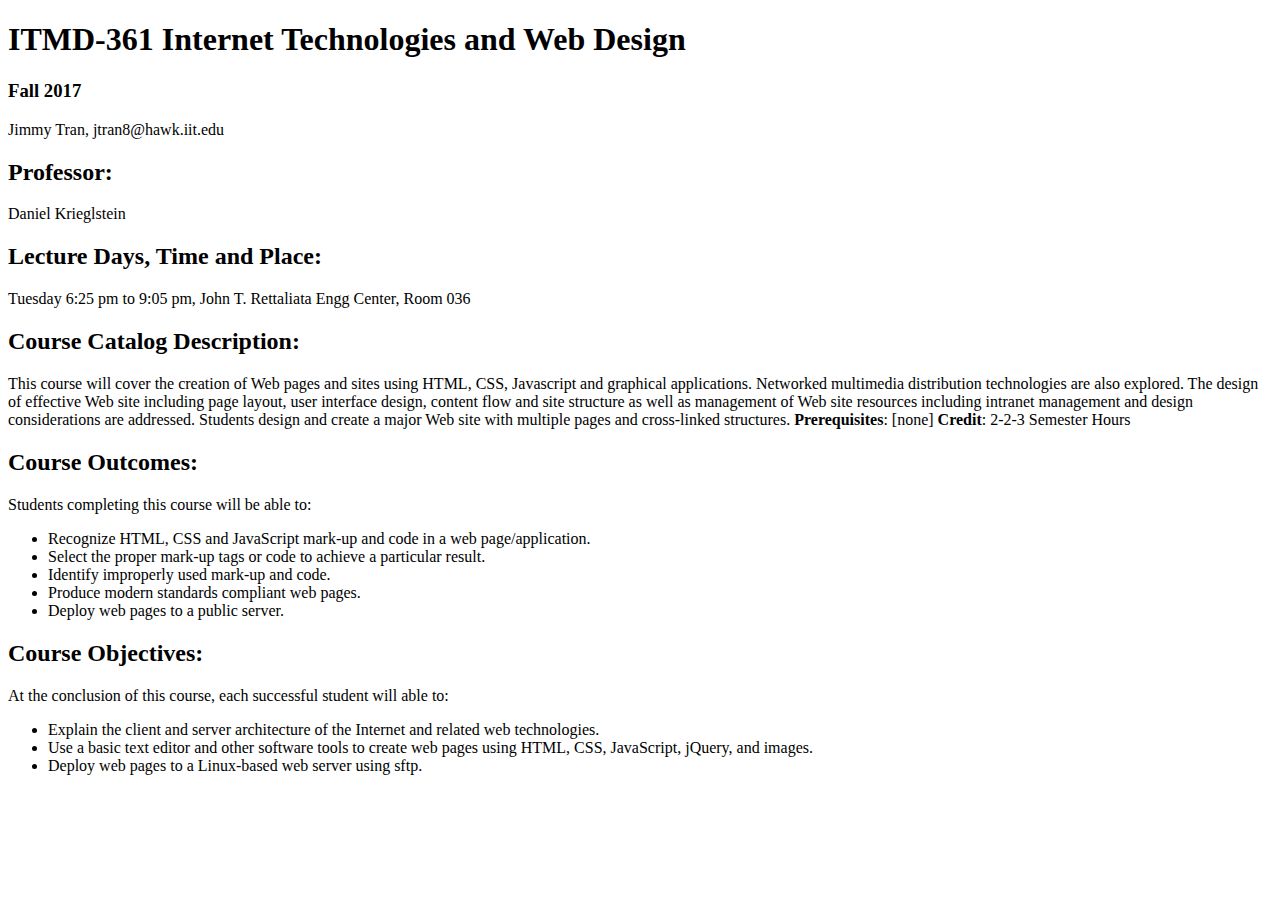
<file: index.html>
<!DOCTYPE html>
<html lang="en">

  <head>
    <meta charset="utf-8">
    <title>ITMD-361 Internet Technologies and Web Design</title>
  </head>
  
  <body>
    <h1>ITMD-361 Internet Technologies and Web Design</h1>
    <h3>Fall 2017</h3>
    <p>Jimmy Tran, jtran8@hawk.iit.edu</p>
    <h2>Professor:</h2>
    <p>Daniel Krieglstein</p>
    <h2>Lecture Days, Time and Place:</h2>
    <p>Tuesday 6:25 pm to 9:05 pm, John T. Rettaliata Engg Center, Room 036</p>
    <h2>Course Catalog Description:</h2>
    <p>This course will cover the creation of Web pages and sites using HTML, CSS, 
    Javascript and graphical applications. Networked multimedia distribution technologies 
    are also explored. The design of effective Web site including page layout, user 
    interface design, content flow and site structure as well as management of Web site 
    resources including intranet management and design considerations are addressed. 
    Students design and create a major Web site with multiple pages and cross-linked
    structures. <strong>Prerequisites</strong>: [none] <strong>Credit</strong>: 2-2-3 
    Semester Hours</p>
    <h2>Course Outcomes:</h2>
    <p>Students completing this course will be able to:</p>
    <ul><li>Recognize HTML, CSS and JavaScript mark-up and code in a web page/application.</li>
    <li>Select the proper mark-up tags or code to achieve a particular result.</li>
    <li>Identify improperly used mark-up and code.</li>
    <li>Produce modern standards compliant web pages.</li>
    <li>Deploy web pages to a public server.</li></ul>
    <h2>Course Objectives:</h2>
    <p>At the conclusion of this course, each successful student will able to:</p>
    <ul><li>Explain the client and server architecture of the Internet and related web technologies.</li>
    <li>Use a basic text editor and other software tools to create web pages using HTML, CSS, JavaScript, jQuery, and images.</li>
    <li>Deploy web pages to a Linux-based web server using sftp.</li></ul>
  </body>
  
</html>
</file>
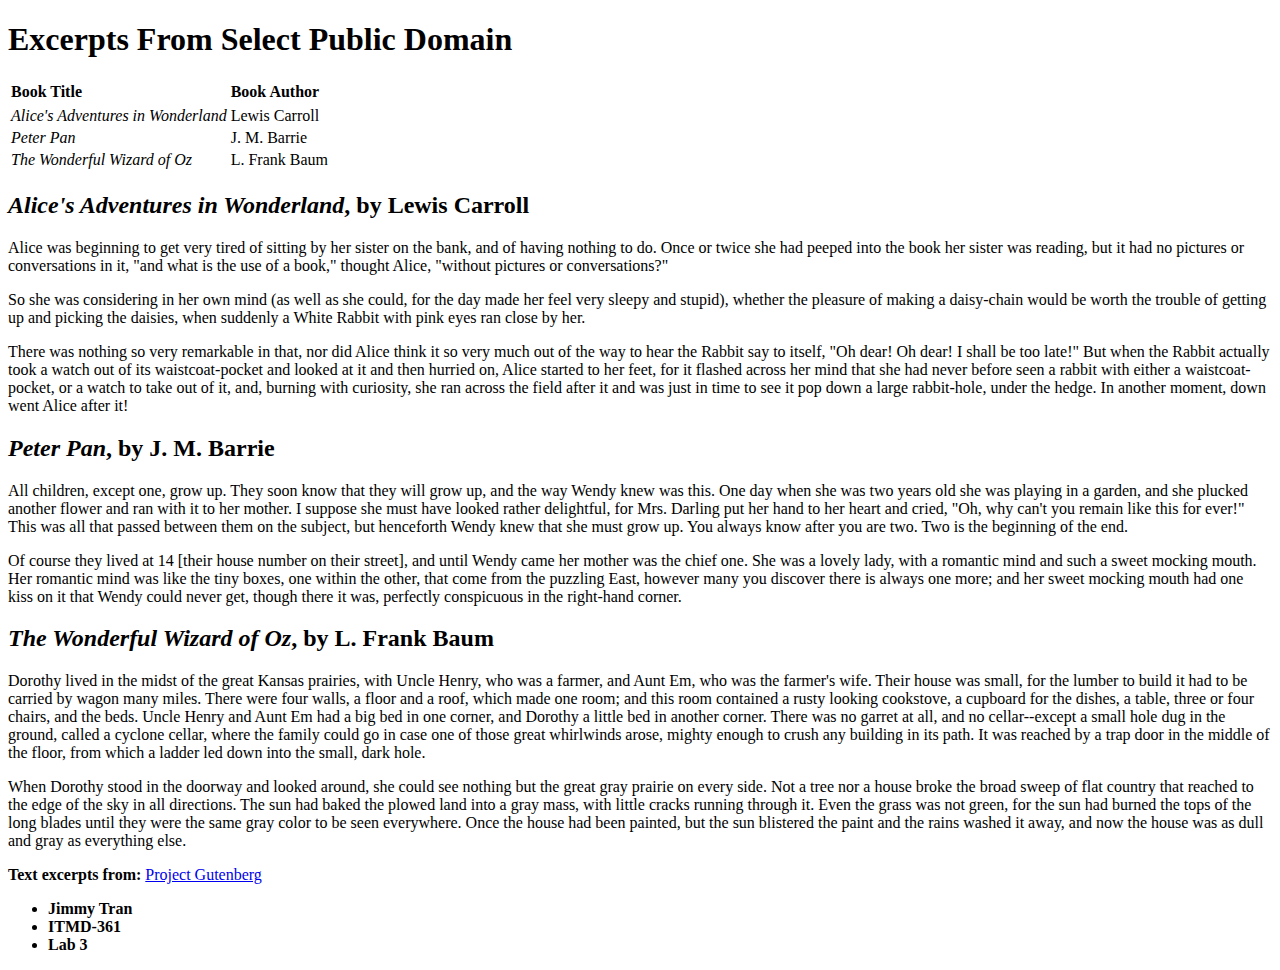
<file: itmd361_lab3/index.html>
<!DOCTYPE html>
<html lang="en">

  <head>
    <meta charset="utf-8">
    <title>ITMD-361 Internet Technologies and Web Design</title>
  </head>
  
  <body>
    <h1>Excerpts From Select Public Domain</h1>
    <table>
    <tr><td><b>Book Title</b></td> 
    <td><b>Book Author</b></td><tr>
    <tr><td><i>Alice's Adventures in Wonderland</i></td>
    <td>Lewis Carroll</td></tr>
    <tr><td><i>Peter Pan</i></td>
    <td>J. M. Barrie</td></tr>
    <tr><td><i>The Wonderful Wizard of Oz</i></td>
    <td>L. Frank Baum</td></tr>
    </table>
    <h2><i>Alice's Adventures in Wonderland</i>, by Lewis Carroll</h2>
    <p>Alice was beginning to get very tired of sitting by her sister on the bank, and of 
    having nothing to do. Once or twice she had peeped into the book her sister was reading, 
    but it had no pictures or conversations in it, "and what is the use of a book," 
    thought Alice, "without pictures or conversations?"</p>
    <p>So she was considering in her own mind (as well as she could, for the day made her 
    feel very sleepy and stupid), whether the pleasure of making a daisy-chain would be worth 
    the trouble of getting up and picking the daisies, when suddenly a White Rabbit with pink 
    eyes ran close by her.</p>
    <p>There was nothing so very remarkable in that, nor did Alice think it so very much out 
    of the way to hear the Rabbit say to itself, "Oh dear! Oh dear! I shall be too late!" But 
    when the Rabbit actually took a watch out of its waistcoat-pocket and looked at it and then 
    hurried on, Alice started to her feet, for it flashed across her mind that she had never 
    before seen a rabbit with either a waistcoat-pocket, or a watch to take out of it, and, 
    burning with curiosity, she ran across the field after it and was just in time to see it 
    pop down a large rabbit-hole, under the hedge. In another moment, down went Alice after it!</p>
    <h2><i>Peter Pan</i>, by J. M. Barrie</h2>
    <p>All children, except one, grow up. They soon know that they will grow up, and the way 
    Wendy knew was this. One day when she was two years old she was playing in a garden, and she 
    plucked another flower and ran with it to her mother. I suppose she must have looked rather 
    delightful, for Mrs. Darling put her hand to her heart and cried, "Oh, why can't you remain 
    like this for ever!" This was all that passed between them on the subject, but henceforth 
    Wendy knew that she must grow up. You always know after you are two. Two is the beginning of 
    the end.</p>
    <p>Of course they lived at 14 [their house number on their street], and until Wendy came her 
    mother was the chief one. She was a lovely lady, with a romantic mind and such a sweet mocking 
    mouth. Her romantic mind was like the tiny boxes, one within the other, that come from the 
    puzzling East, however many you discover there is always one more; and her sweet mocking mouth 
    had one kiss on it that Wendy could never get, though there it was, perfectly conspicuous in 
    the right-hand corner.</p>
    <h2><i>The Wonderful Wizard of Oz</i>, by L. Frank Baum</h2>
    <p>Dorothy lived in the midst of the great Kansas prairies, with Uncle Henry, who was a farmer, 
    and Aunt Em, who was the farmer's wife. Their house was small, for the lumber to build it had 
    to be carried by wagon many miles. There were four walls, a floor and a roof, which made one 
    room; and this room contained a rusty looking cookstove, a cupboard for the dishes, a table, 
    three or four chairs, and the beds. Uncle Henry and Aunt Em had a big bed in one corner, and 
    Dorothy a little bed in another corner. There was no garret at all, and no cellar--except a 
    small hole dug in the ground, called a cyclone cellar, where the family could go in case one of 
    those great whirlwinds arose, mighty enough to crush any building in its path. It was reached by 
    a trap door in the middle of the floor, from which a ladder led down into the small, dark hole.</p>
    <p>When Dorothy stood in the doorway and looked around, she could see nothing but the great gray 
    prairie on every side. Not a tree nor a house broke the broad sweep of flat country that reached 
    to the edge of the sky in all directions. The sun had baked the plowed land into a gray mass, 
    with little cracks running through it. Even the grass was not green, for the sun had burned the 
    tops of the long blades until they were the same gray color to be seen everywhere. Once the house 
    had been painted, but the sun blistered the paint and the rains washed it away, and now the house 
    was as dull and gray as everything else.</p>
    <p><b>Text excerpts from: </b><a href="http://www.gutenberg.org">Project Gutenberg</a></p>
    <ul>
    <li><b>Jimmy Tran</b></li>
    <li><b>ITMD-361</b></li>
    <li><b>Lab 3</b></li>
    </ul>
  </body>
  
</html>
</file>
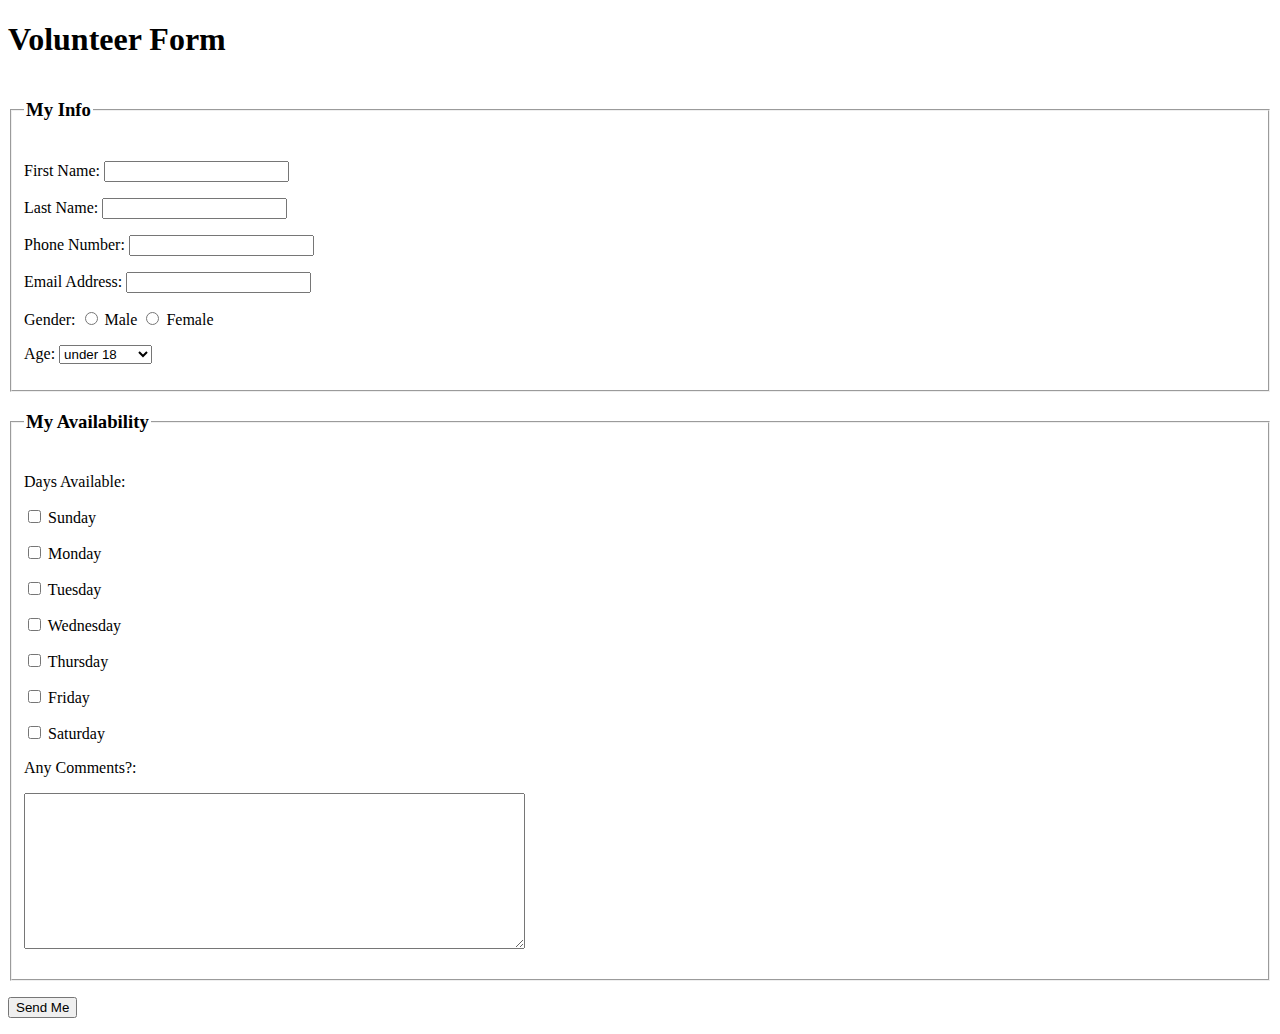
<file: itmd361_lab4/index.html>
<!DOCTYPE html>
<html lang="en">

  <head>
    <meta charset="UTF-8">
    <title>
      ITMD-361 Lab 4 Volunteer Form
    </title>
  </head>
  
  <body>
    <h1>
      Volunteer Form
    </h1>
    <form action="http://bloomingdale.sat.iit.edu/kriedan/lab3formscript.php" method="post"></form>
    <fieldset>
      <legend><h3>My Info</h3></legend>
      <p>
        First Name: <input type="text" name="first_name_field">
      </p>
      <p>
        Last Name: <input type="text" name="last_name_field">
      </p>
      <p>
        Phone Number: <input type="text" name="phone_field">
      </p>
      <p>
        Email Address: <input type="text" name="email_field">
      </p>
      <p>
        Gender: 
        <input type="radio" name="gender_field" value="Male"> Male
        <input type="radio" name="gender_field" value="Female"> Female
      </p>
      <p>
        Age: 
        <select name="age_field">
          <option value="under 18">under 18</option>
          <option value="18 - 24">18 - 24</option>
          <option value="25 - 34">25 - 34</option>
          <option value="35 - 44">35 - 44</option>
          <option value="45 - 54">45 - 54</option>
          <option value="55 - 64">55 - 64</option>
          <option value="65 and over">65 and over</option>
        </select>
      </p>
    </fieldset>
    <fieldset>
      <legend><h3>My Availability</h3></legend>
      <p>
        Days Available:
      </p>
      <p>
        <input type="checkbox" name="available_field[]" value="Sunday"> Sunday
      </p>
      <p>
        <input type="checkbox" name="available_field[]" value="Monday"> Monday
      </p>
      <p>
        <input type="checkbox" name="available_field[]" value="Tuesday"> Tuesday
      </p>
      <p>
        <input type="checkbox" name="available_field[]" value="Wednesday"> Wednesday
      </p>
      <p>
        <input type="checkbox" name="available_field[]" value="Thursday"> Thursday
      </p>
      <p>
        <input type="checkbox" name="available_field[]" value="Friday"> Friday
      </p>
      <p>
        <input type="checkbox" name="available_field[]" value="Saturday"> Saturday
      </p>
      <p>
        Any Comments?:
      </p>
      <p>
        <textarea cols="60" rows="10" name="comments_field"></textarea>
      </p>
    </fieldset>
    <input type="hidden" name="hidden_field" value="jtran8">
    <p>
      <input type="submit" value="Send Me">
    </p>
  </body>
  
</html>
</file>
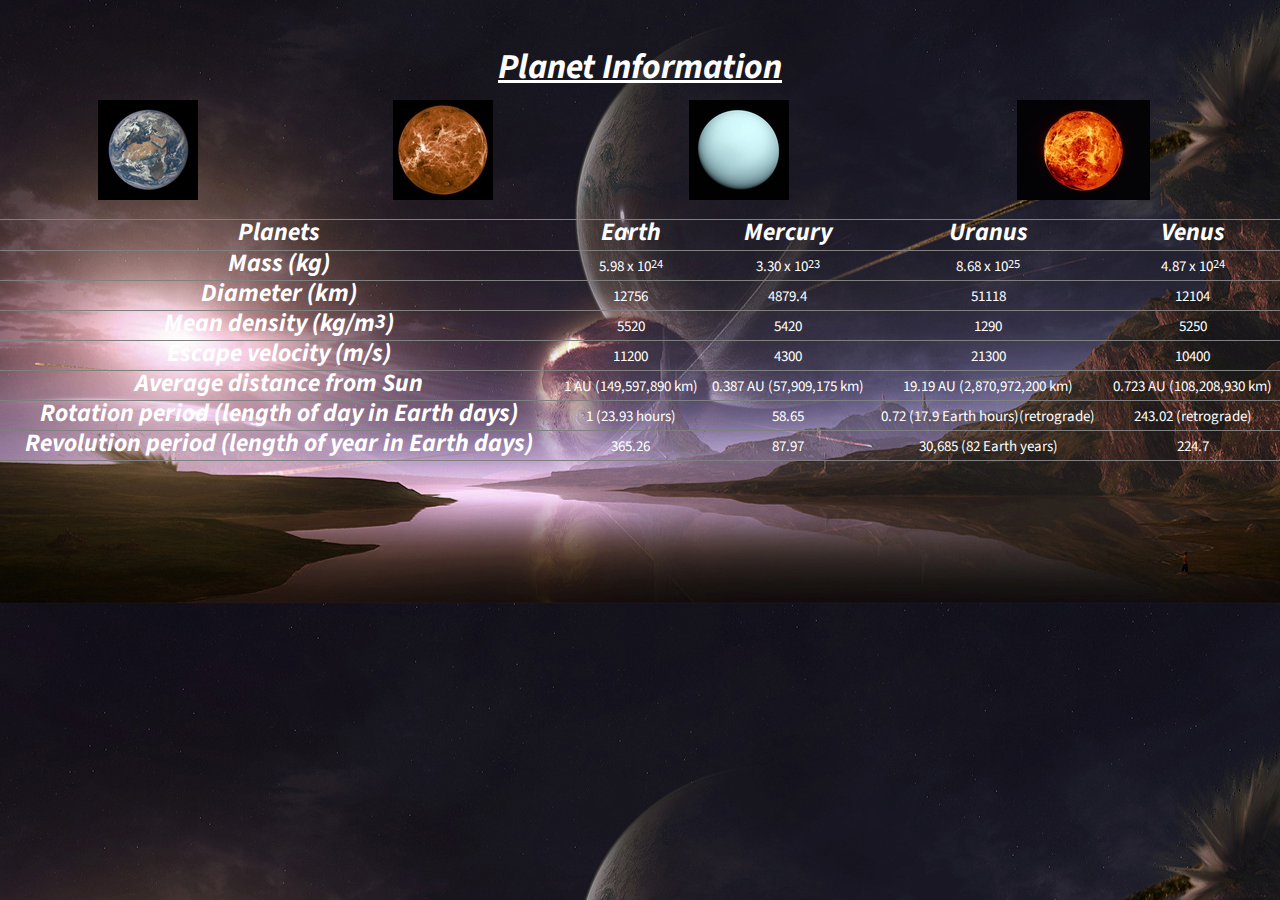
<file: itmd361_lab5/index.html>
<!DOCTYPE html>
<html lang="en">

  <head>
    <meta charset="UTF-8">
    <title>ITMD-361 Lab 5 Planet Information</title>
    <link rel="stylesheet" type="text/css" href="CSSReset.css">
    <link rel="stylesheet" type="text/css" href="CSSStyle.css">
    <link href="https://fonts.googleapis.com/css?family=Source+Sans+Pro" rel="stylesheet">
  </head>
  
  <body>
    <div id="title">
      <header>
        <h1>Planet Information</h1>
      </header>
    </div>
    <table>
      <tr>
        <th id="e"><a href="https://pds.jpl.nasa.gov/planets/special/earth.htm"><img src="images/earth.jpg" alt="Earth"></a></th>
        <th id="m"><a href="https://pds.jpl.nasa.gov/planets/special/mercury.htm"><img src="images/mercury.jpg" alt="Mercury"></a></th>
        <th id="u"><a href="https://pds.jpl.nasa.gov/planets/special/uranus.htm"><img src="images/uranus.jpg" alt="Uranus"></a></th>
        <th id="v"><a href="https://pds.jpl.nasa.gov/planets/special/venus.htm"><img src="images/venus.jpg" alt="Venus"></a></th>
      </tr>
    </table>
    <table>
      <tr>
        <th>Planets</th>
        <th>Earth</th>
        <th>Mercury</th>
        <th>Uranus</th>
        <th>Venus</th>
      </tr>
      <tr>
        <th>Mass (kg)</th>
        <td>5.98 x 10<span class="exp">24</span></td>
        <td>3.30 x 10<span class="exp">23</span></td>
        <td>8.68 x 10<span class="exp">25</span></td>
        <td>4.87 x 10<span class="exp">24</span></td>
      </tr>
      <tr>
        <th>Diameter (km)</th>
        <td>12756</td>
        <td>4879.4</td>
        <td>51118</td>
        <td>12104</td>
      </tr>
      <tr>
        <th>Mean density (kg/m<span class="exp">3</span>)</th>
        <td>5520</td>
        <td>5420</td>
        <td>1290</td>
        <td>5250</td>
      </tr>
      <tr>
        <th>Escape velocity (m/s)</th>
        <td>11200</td>
        <td>4300</td>
        <td>21300</td>
        <td>10400</td>
      </tr>
      <tr>
        <th>Average distance from Sun</th>
        <td>1 AU (149,597,890 km)</td>
        <td>0.387 AU (57,909,175 km)</td>
        <td>19.19 AU (2,870,972,200 km)</td>
        <td>0.723 AU (108,208,930 km)</td>
      </tr>
      <tr>
        <th>Rotation period (length of day in Earth days)</th>
        <td>1 (23.93 hours)</td>
        <td>58.65</td>
        <td>0.72 (17.9 Earth hours)(retrograde)</td>
        <td>243.02 (retrograde)</td>
      </tr>
      <tr>
        <th>Revolution period (length of year in Earth days)</th>
        <td>365.26</td>
        <td>87.97</td>
        <td>30,685 (82 Earth years)</td>
        <td>224.7</td>
      </tr>
    </table>
  </body>
  
</html>
</file>
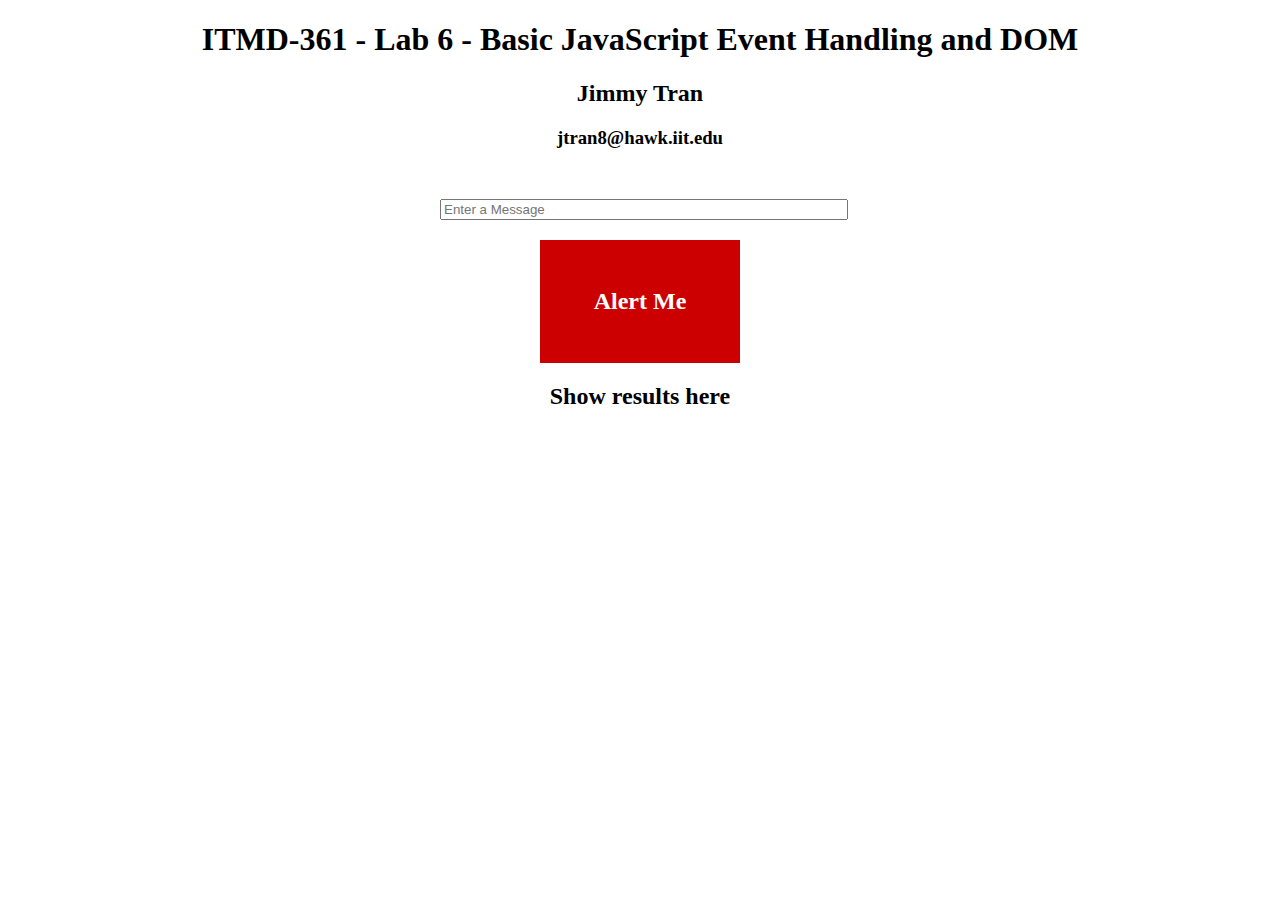
<file: itmd361_lab6/index.html>
<!DOCTYPE html>
<html lang="en">
<head>
	<meta charset="UTF-8">
	<title>Lab 6 - Basic JavaScript Event Handling and DOM</title>
	<style type="text/css">
		.center {
			text-align: center;
		}
		#container {
			width: 400px;
			margin: 50px auto 0;
		}
		#entryinput {
			width: 100%;
		}
		#entrybutton {
			width: 200px;
			text-align: center;
			color: #fff;
			background-color: #c00;
			padding: 2em 0;
			margin: 20px auto;
			font-size: 24px;
			font-weight: bold;
		}
	</style>
</head>
<body>
	<h1 class="center">ITMD-361 - Lab 6 - Basic JavaScript Event Handling and DOM</h1>
	<h2 class="center">Jimmy Tran</h2>
	<h3 class="center">jtran8@hawk.iit.edu</h3>
	<div id="container">
		<input id="entryinput" type="text" name="textentry" placeholder="Enter a Message">
		<div id="entrybutton">Alert Me</div>
		<h2 id="textoutput" class="center">Show results here</h2>
	</div>
	<script type="text/javascript">
    entrybutton.addEventListener('click', method);
		function method() {
      var textbox = document.getElementById("entryinput").value;
      alert("Jimmy Tran: " +textbox);
      document.getElementById("textoutput").innerHTML = textbox;
    }
    //entrybutton.onclick = method;
	</script>
</body>
</html>
</file>
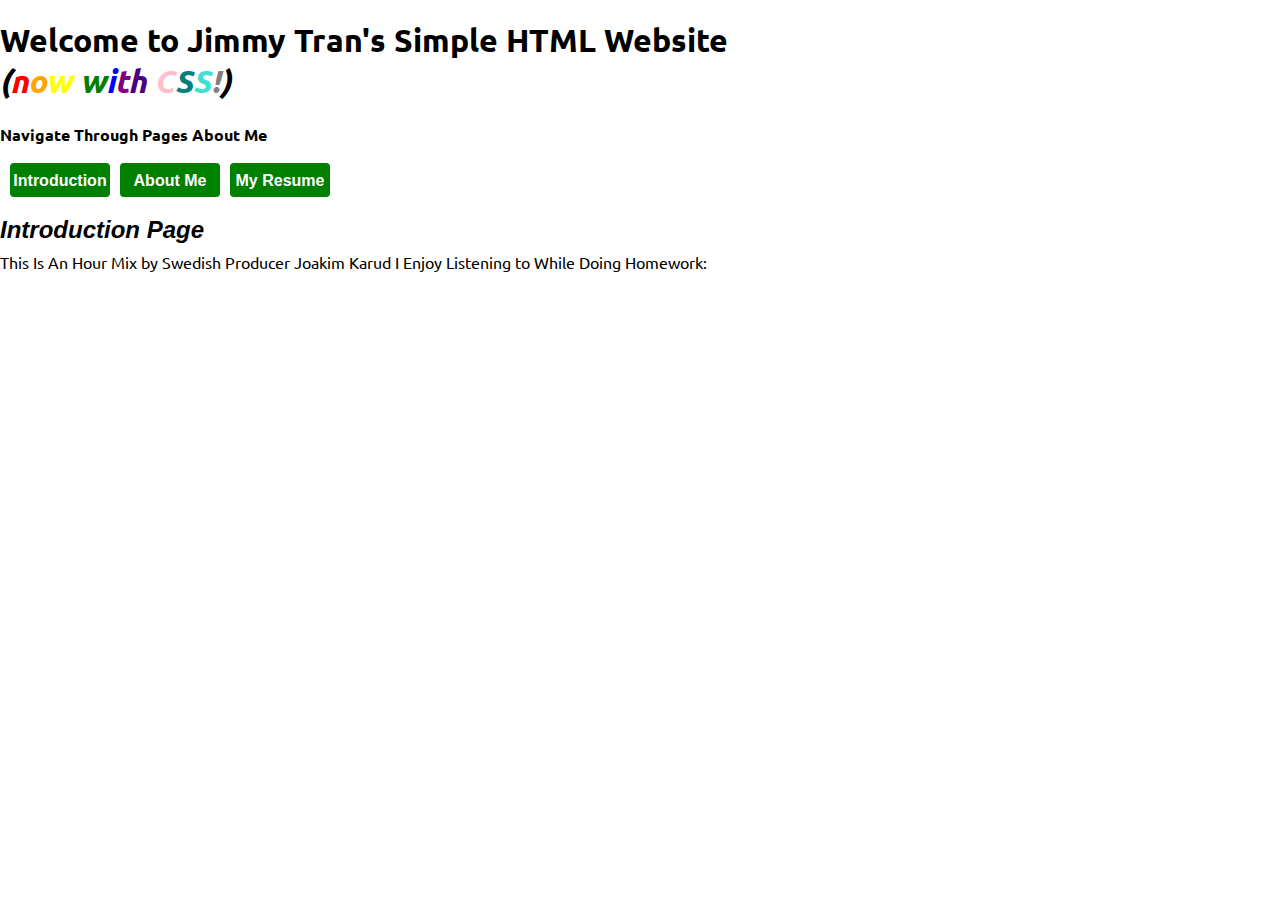
<file: itmd361_project2/index.html>
<!DOCTYPE html>
<html lang="en">

  <head>
    <meta charset="utf-8">
    <title>ITMD-361 Project 2</title>
    <link rel="stylesheet" type="text/css" href="cssreset.css">
    <link rel="stylesheet" type="text/css" href="onestylepage.css">
    <link href="https://fonts.googleapis.com/css?family=Ubuntu" rel="stylesheet">
  </head>
  
  <body id="page1">
    <h1 id="c">Welcome to Jimmy Tran's Simple HTML Website</h1>
    <div id="font">
      <h1>(<span class="color1">n</span><span class="color2">o</span><span class="color3">w</span> <span class="color4">w</span><span class="color5">i</span><span class="color6">t</span><span class="color7">h</span> <span class="color8">C</span><span class="color9">S</span><span class="color10">S</span><span class="color11">!</span>)</h1>
    </div>
    <p id="a">Navigate Through Pages About Me</p>
    <nav id="navbar">
      <ul>
        <li><a href="index.html">Introduction</a></li>
        <li><a href="aboutme.html">About Me</a></li>
        <li><a href="resume.html">My Resume</a></li>
      </ul>
    </nav>
    <div id="fontone">
      <h2>Introduction Page</h2>
    </div>
    <p id="b">This Is An Hour Mix by Swedish Producer Joakim Karud I Enjoy Listening to While Doing Homework:</p> 
    <iframe width="700" height="400" src="https://www.youtube.com/embed/X043YX8Ruaw" allowfullscreen></iframe>
  </body>
  
</html>
</file>
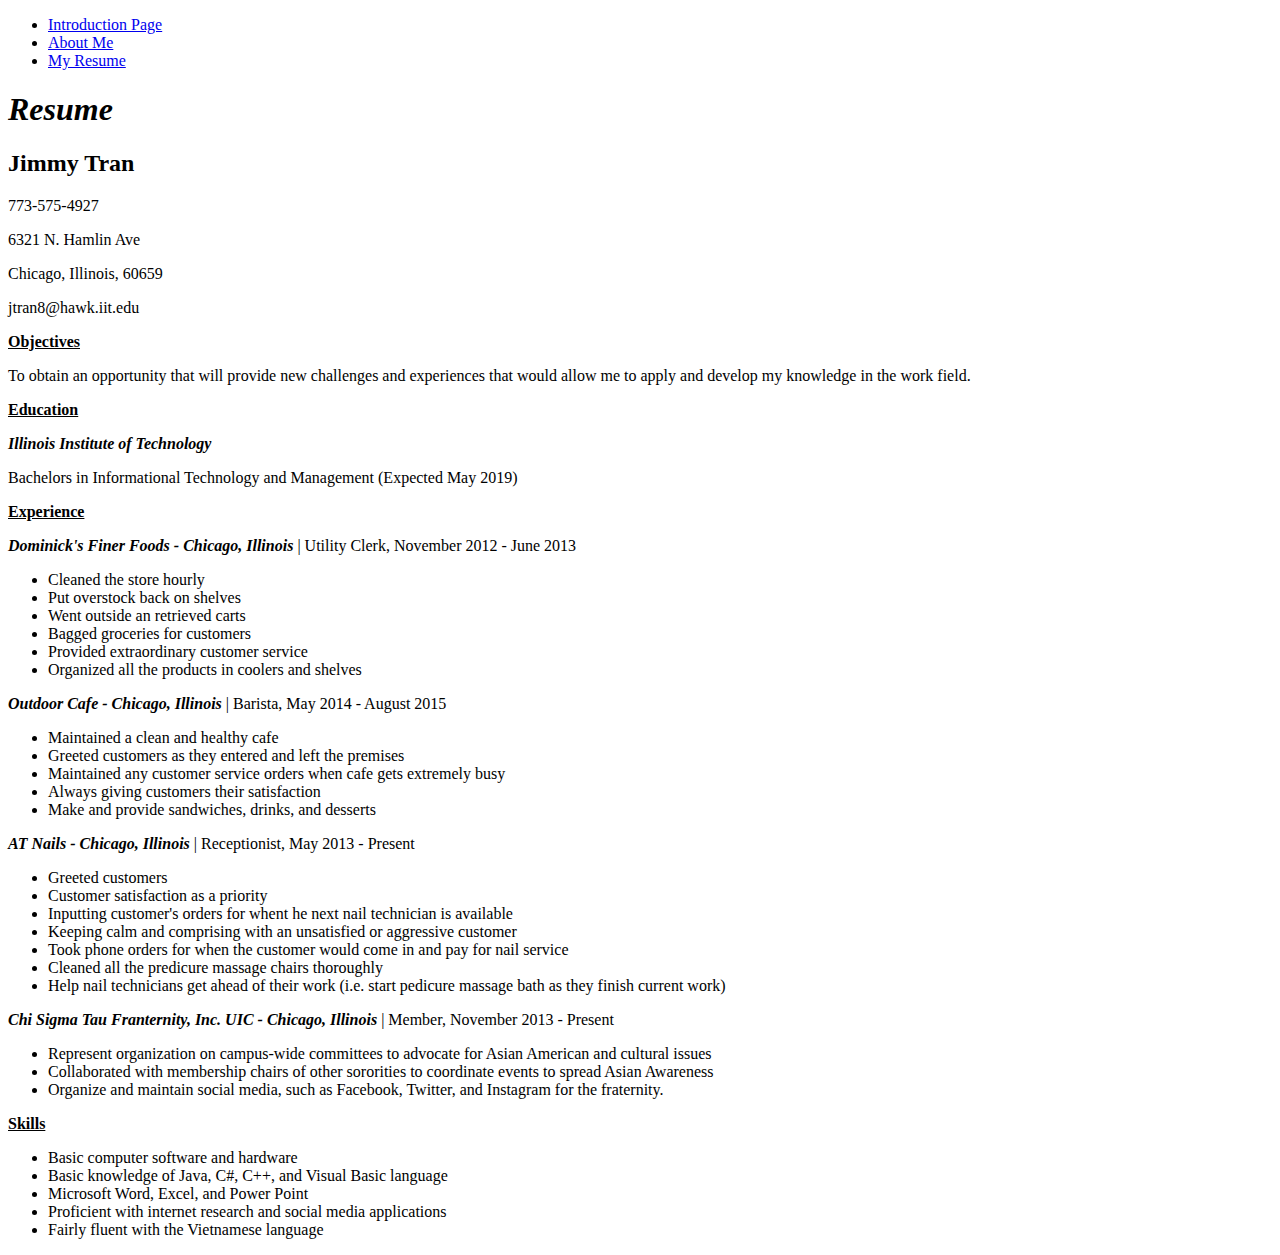
<file: itmd361_project1/resume.html>
<!DOCTYPE html>
<html lang="en">

  <head>
    <meta charset="utf-8">
    <title>ITMD-361 Project 1</title>
  </head>
  
  <body>
    <nav>
      <ul>
        <li><a href="index.html">Introduction Page</a></li>
        <li><a href="aboutme.html">About Me</a></li>
        <li><a href="resume.html">My Resume</a></li>
      </ul>
    </nav>
    <h1><strong><em>Resume</em></strong></h1>
    <h2><strong>Jimmy Tran</strong></h2>
    <p>773-575-4927</p>
    <p>6321 N. Hamlin Ave</p>
    <p>Chicago, Illinois, 60659</p>
    <p>jtran8@hawk.iit.edu</p>
    <p><strong><u>Objectives</u></strong></p>
    <p>To obtain an opportunity that will provide new challenges and experiences that would allow me to apply and develop my knowledge in the work field.</p>
    <p><strong><u>Education</u></strong></p>
    <p><strong><em>Illinois Institute of Technology</em></strong></p>
    <p>Bachelors in Informational Technology and Management (Expected May 2019)</p>
    <p><strong><u>Experience</u></strong></p>
    <p><strong><em>Dominick's Finer Foods - Chicago, Illinois</em></strong> | Utility Clerk, November 2012 - June 2013</p>
    <ul>
      <li>Cleaned the store hourly</li>
      <li>Put overstock back on shelves</li>
      <li>Went outside an retrieved carts</li>
      <li>Bagged groceries for customers</li>
      <li>Provided extraordinary customer service</li>
      <li>Organized all the products in coolers and shelves</li>
    </ul>
    <p><strong><em>Outdoor Cafe - Chicago, Illinois</em></strong> | Barista, May 2014 - August 2015</p>
    <ul>
      <li>Maintained a clean and healthy cafe</li>
      <li>Greeted customers as they entered and left the premises</li>
      <li>Maintained any customer service orders when cafe gets extremely busy</li>
      <li>Always giving customers their satisfaction</li>
      <li>Make and provide sandwiches, drinks, and desserts</li>
    </ul>
    <p><strong><em>AT Nails - Chicago, Illinois</em></strong> | Receptionist, May 2013 - Present</p>
    <ul>
      <li>Greeted customers</li>
      <li>Customer satisfaction as a priority</li>
      <li>Inputting customer's orders for whent he next nail technician is available</li>
      <li>Keeping calm and comprising with an unsatisfied or aggressive customer</li>
      <li>Took phone orders for when the customer would come in and pay for nail service</li>
      <li>Cleaned all the predicure massage chairs thoroughly</li>
      <li>Help nail technicians get ahead of their work (i.e. start pedicure massage bath as they finish current work)</li>
    </ul>
    <p><strong><em>Chi Sigma Tau Franternity, Inc. UIC - Chicago, Illinois</em></strong> | Member, November 2013 - Present</p>
    <ul>
      <li>Represent organization on campus-wide committees to advocate for Asian American and cultural issues</li>
      <li>Collaborated with membership chairs of other sororities to coordinate events to spread Asian Awareness</li>
      <li>Organize and maintain social media, such as Facebook, Twitter, and Instagram for the fraternity.</li>
    </ul>
    <p><strong><u>Skills</u></strong></p>
    <ul>
      <li>Basic computer software and hardware</li>
      <li>Basic knowledge of Java, C#, C++, and Visual Basic language</li>
      <li>Microsoft Word, Excel, and Power Point</li>
      <li>Proficient with internet research and social media applications</li>
      <li>Fairly fluent with the Vietnamese language</li>
    </ul>
  </body>
  
</html>
</file>
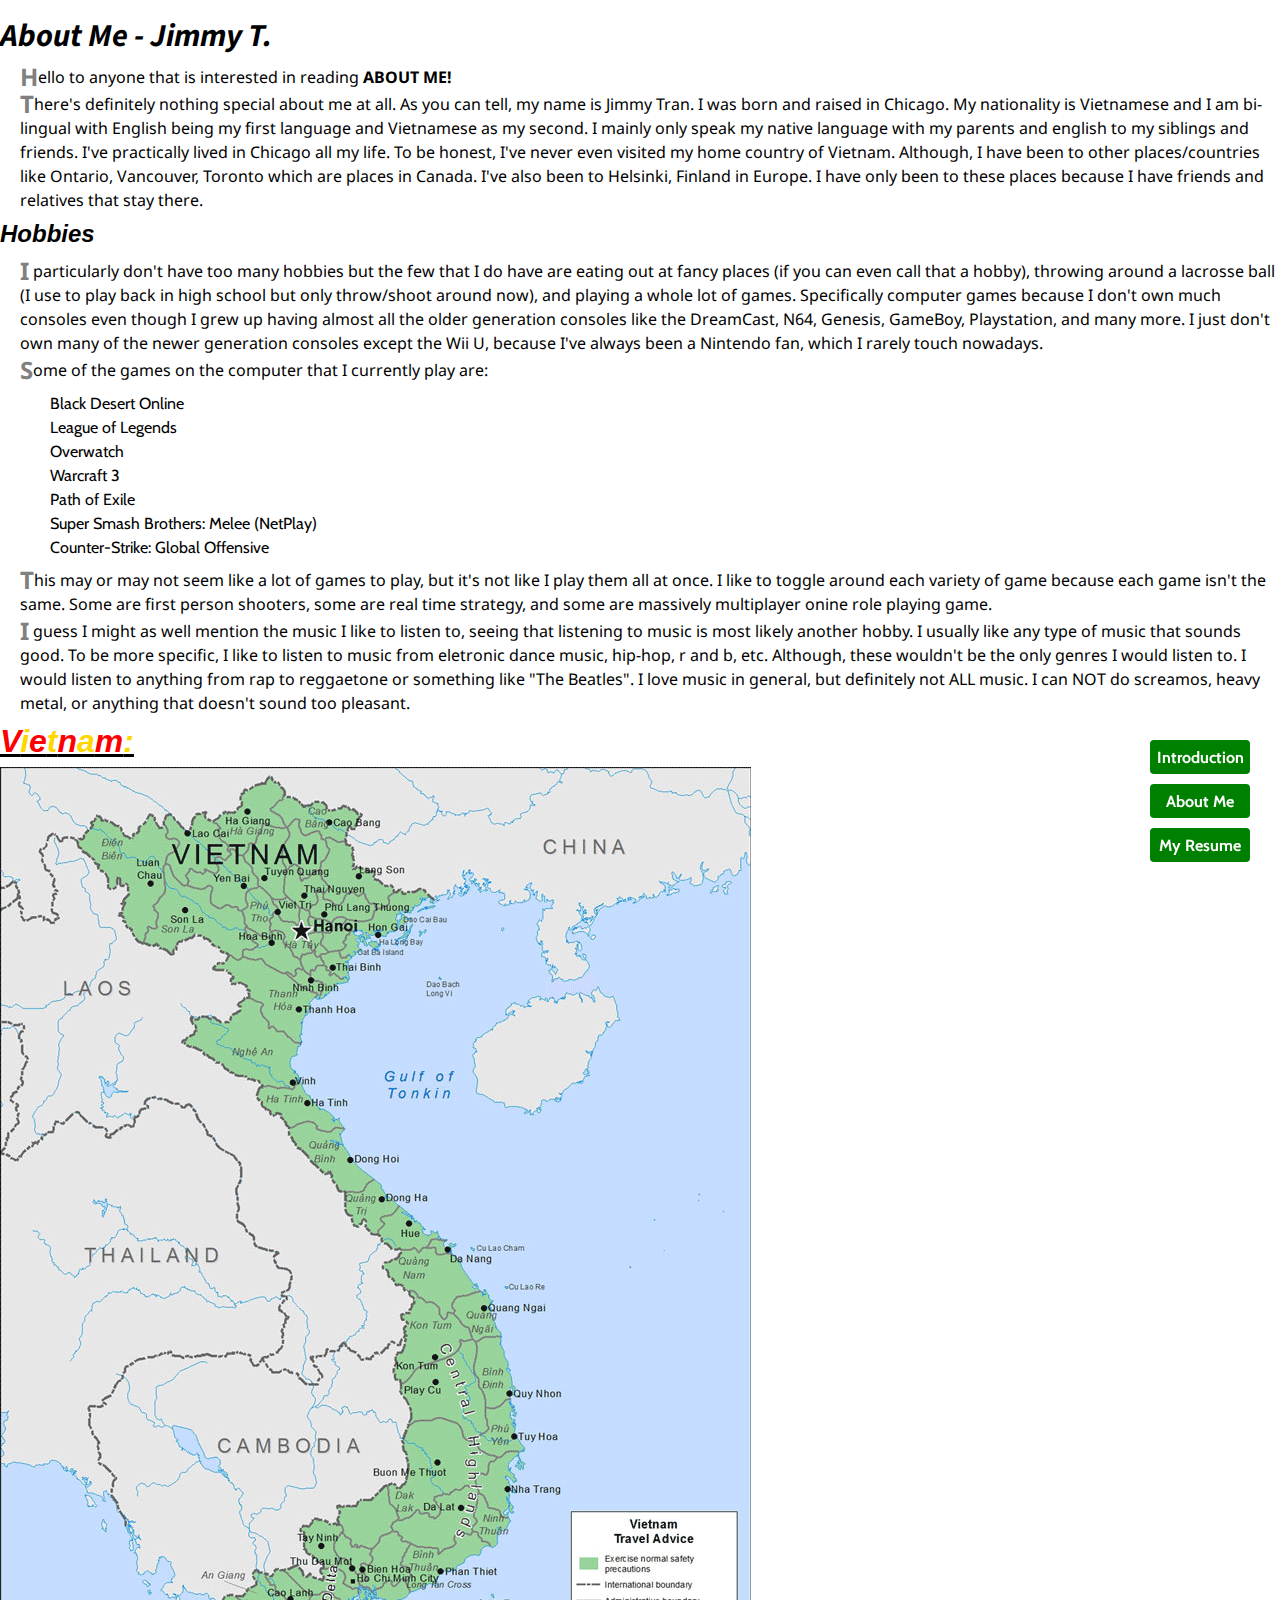
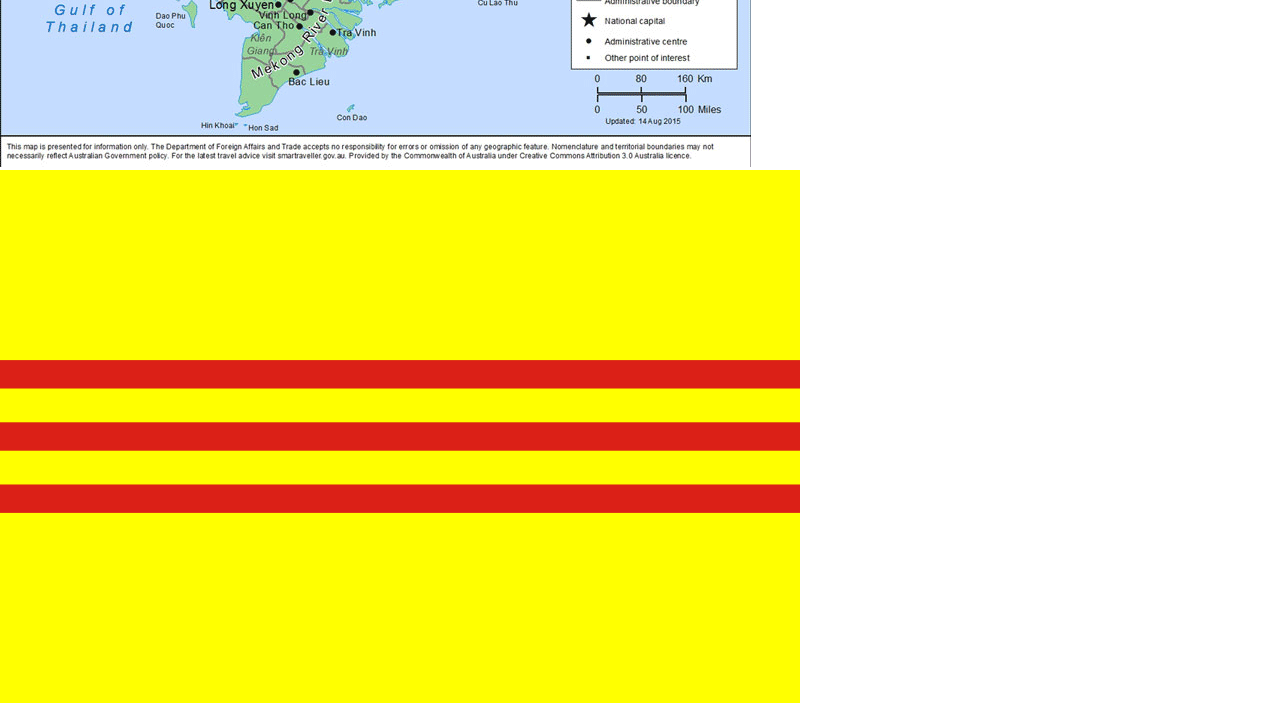
<file: itmd361_project2/aboutme.html>
<!DOCTYPE html>
<html lang="en">

  <head>
    <meta charset="utf-8">
    <title>ITMD-361 Project 2</title>
    <link rel="stylesheet" type="text/css" href="cssreset.css">
    <link rel="stylesheet" type="text/css" href="onestylepage.css">
    <link href="https://fonts.googleapis.com/css?family=Cabin" rel="stylesheet">
    <link href="https://fonts.googleapis.com/css?family=Noto+Sans" rel="stylesheet">
    <link href="https://fonts.googleapis.com/css?family=Source+Sans+Pro" rel="stylesheet">
  </head>

  <body id="page2">
    <div id="fixedbox">
      <nav id="navbar">
        <ul>
          <li><a href="index.html">Introduction</a></li>
          <li><a href="aboutme.html">About Me</a></li>
          <li><a href="resume.html">My Resume</a></li>
        </ul>
      </nav>
    </div>
    <div id="font">
      <h1>About Me - Jimmy T.</h1>
    </div>
    <div id="a">
      <p><span class="firstchar">H</span>ello to anyone that is interested in reading <span class="fonttwo">ABOUT ME!</span></p>
      <p><span class="firstchar">T</span>here's definitely nothing special about me at 
         all. As you can tell, my name is Jimmy Tran. I was born and raised in Chicago. My nationality is 
         Vietnamese and I am bi-lingual with English being my first language and Vietnamese as my second. 
         I mainly only speak my native language with my parents and english to my siblings and friends. 
         I've practically lived in Chicago all my life. To be honest, I've never even visited my home 
         country of Vietnam. Although, I have been to other places/countries like Ontario, Vancouver, 
         Toronto which are places in Canada. I've also been to Helsinki, Finland in Europe. I have only 
         been to these places because I have friends and relatives that stay there.</p>
    </div>
    <h2><span class="fontone">Hobbies</span></h2>
    <div id="b">
      <p><span class="firstchar">I</span> particularly don't have too many hobbies 
         but the few that I do have are eating out at fancy places (if you can even call that a hobby), 
         throwing around a lacrosse ball (I use to play back in high school but only throw/shoot around now),
         and playing a whole lot of games. Specifically computer games because I don't own much consoles 
         even though I grew up having almost all the older generation consoles like the DreamCast, N64, 
         Genesis, GameBoy, Playstation, and many more. I just don't own many of the newer generation 
         consoles except the Wii U, because I've always been a Nintendo fan, which I rarely touch nowadays.</p>
      <p><span class="firstchar">S</span>ome of the games on the computer that I currently play are:</p> 
      <div id="gamelist">
        <ul>
          <li>Black Desert Online</li>
          <li>League of Legends</li>
          <li>Overwatch</li>
          <li>Warcraft 3</li>
          <li>Path of Exile</li>
          <li>Super Smash Brothers: Melee (NetPlay)</li>
          <li>Counter-Strike: Global Offensive</li>
        </ul> 
      </div>  
      <p><span class="firstchar">T</span>his may or may not seem like a lot of games to 
         play, but it's not like I play them all at once. I like to toggle around each variety of game 
         because each game isn't the same. Some are first person shooters, some are real time strategy, 
         and some are massively multiplayer onine role playing game.</p>
      <p><span class="firstchar">I</span> guess I might as well mention the music I like 
         to listen to, seeing that listening to music is 
         most likely another hobby. I usually like any type of music that sounds good. To be more specific, 
         I like to listen to music from eletronic dance music, hip-hop, r and b, etc. Although, these wouldn't 
         be the only genres I would listen to. I would listen to anything from rap to reggaetone or something 
         like "The Beatles". I love music in general, but definitely not ALL music. I can NOT do screamos, 
         heavy metal, or anything that doesn't sound too pleasant.</p>
    </div>
    <div id="text">   
      <h3><span class="colortwo">V</span><span class="colorone">i</span><span class="colortwo">e</span><span class="colorone">t</span><span class="colortwo">n</span><span class="colorone">a</span><span class="colortwo">m</span><span class="colorone">:</span></h3>
    </div>
    <img src="pictures/vn.jpg" alt="Vietnam">
    <img src="pictures/vnflag.jpg" alt="Vietnam Flag">
  </body>
  
</html>
</file>
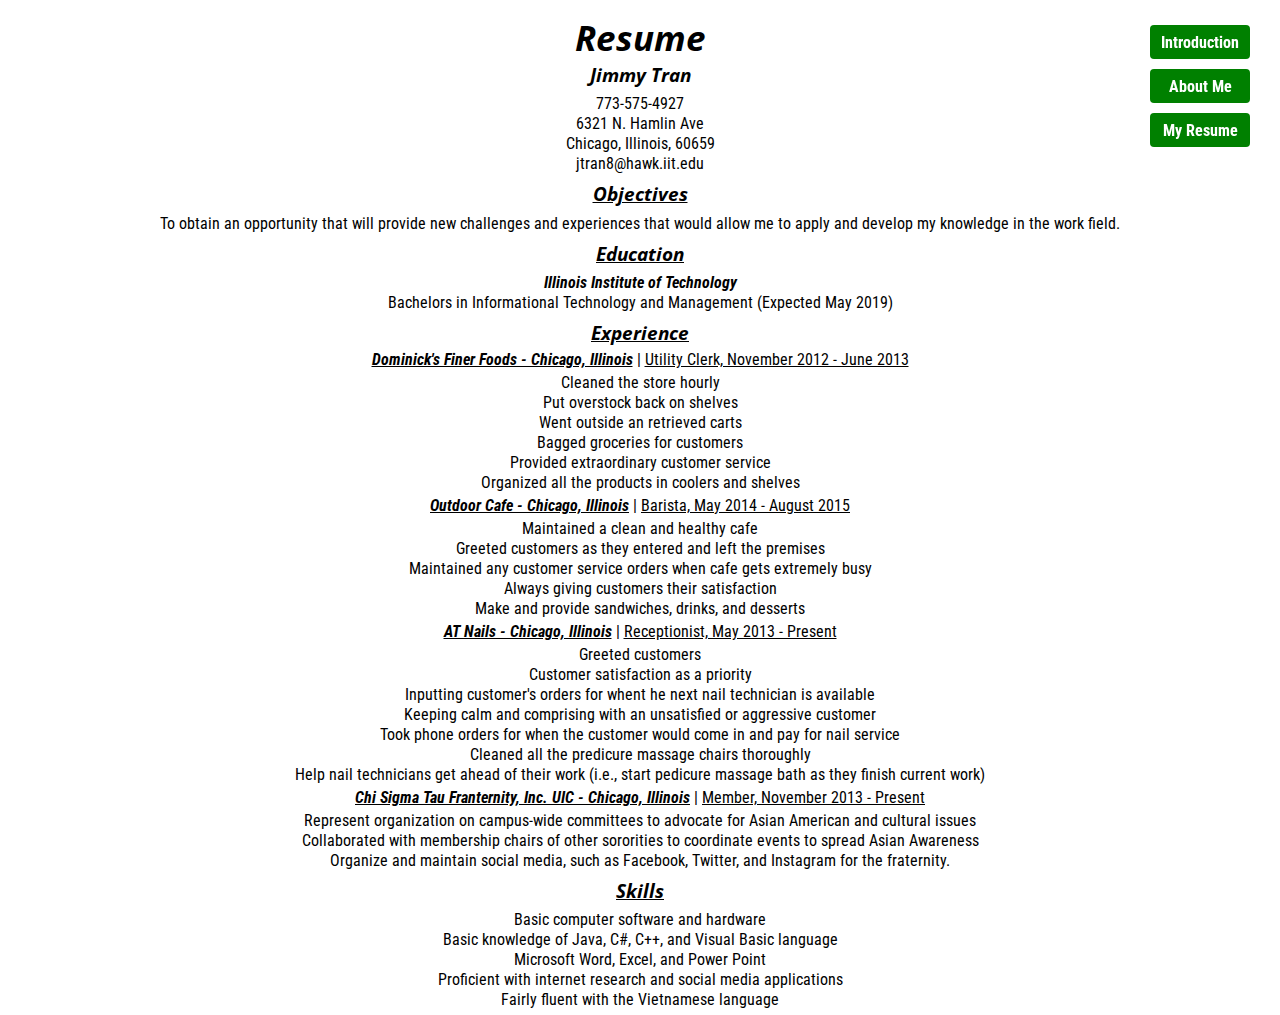
<file: itmd361_project2/resume.html>
<!DOCTYPE html>
<html lang="en">

  <head>
    <meta charset="utf-8">
    <title>ITMD-361 Project 2</title>
    <link rel="stylesheet" type="text/css" href="cssreset.css">
    <link rel="stylesheet" type="text/css" href="onestylepage.css">
    <link href="https://fonts.googleapis.com/css?family=Open+Sans" rel="stylesheet">
    <link href="https://fonts.googleapis.com/css?family=Roboto+Condensed" rel="stylesheet">
  </head>
 
  <body id="page3">
    <div id="fixedbox">
      <nav id="navbar">
        <ul>
          <li><a href="index.html">Introduction</a></li>
          <li><a href="aboutme.html">About Me</a></li>
          <li><a href="resume.html">My Resume</a></li>
        </ul>
      </nav>
    </div>
    <div id="font">
      <h1>Resume</h1>
    </div>  
    <div id="fontone">
      <h2>Jimmy Tran</h2>
    </div>
    <div id="h">
      <p>773-575-4927</p>
      <p>6321 N. Hamlin Ave</p>
      <p>Chicago, Illinois, 60659</p>
      <p>jtran8@hawk.iit.edu</p>
    </div>
    <h3><span class="text">Objectives</span></h3>
    <p id="f">To obtain an opportunity that will provide new challenges and experiences that would allow me to apply and develop my knowledge in the work field.</p>
    <h3><span class="text">Education</span></h3>
    <div id="fonttwo">  
      <p>Illinois Institute of Technology</p> 
    </div>  
    <p id="g">Bachelors in Informational Technology and Management (Expected May 2019)</p>
    <h3><span class="text">Experience</span></h3>
    <p><span class="textone">Dominick's Finer Foods - Chicago, Illinois</span> | <span class="texttwo">Utility Clerk, November 2012 - June 2013</span></p>
    <div id="a">
      <ul>
        <li>Cleaned the store hourly</li>
        <li>Put overstock back on shelves</li>
        <li>Went outside an retrieved carts</li>
        <li>Bagged groceries for customers</li>
        <li>Provided extraordinary customer service</li>
        <li>Organized all the products in coolers and shelves</li>
      </ul>
    </div>
    <p><span class="textone">Outdoor Cafe - Chicago, Illinois</span> | <span class="texttwo">Barista, May 2014 - August 2015</span></p>
    <div id="b">
      <ul>
        <li>Maintained a clean and healthy cafe</li>
        <li>Greeted customers as they entered and left the premises</li>
        <li>Maintained any customer service orders when cafe gets extremely busy</li>
        <li>Always giving customers their satisfaction</li>
        <li>Make and provide sandwiches, drinks, and desserts</li>
      </ul>
    </div>
    <p><span class="textone">AT Nails - Chicago, Illinois</span> | <span class="texttwo">Receptionist, May 2013 - Present</span></p>
    <div id="c">
      <ul>
        <li>Greeted customers</li>
        <li>Customer satisfaction as a priority</li>
        <li>Inputting customer's orders for whent he next nail technician is available</li>
        <li>Keeping calm and comprising with an unsatisfied or aggressive customer</li>
        <li>Took phone orders for when the customer would come in and pay for nail service</li>
        <li>Cleaned all the predicure massage chairs thoroughly</li>
        <li>Help nail technicians get ahead of their work (i.e., start pedicure massage bath as they finish current work)</li>
      </ul>
    </div>
    <p><span class="textone">Chi Sigma Tau Franternity, Inc. UIC - Chicago, Illinois</span> | <span class="texttwo">Member, November 2013 - Present</span></p>
    <div id="d">
      <ul>
        <li>Represent organization on campus-wide committees to advocate for Asian American and cultural issues</li>
        <li>Collaborated with membership chairs of other sororities to coordinate events to spread Asian Awareness</li>
        <li>Organize and maintain social media, such as Facebook, Twitter, and Instagram for the fraternity.</li>
      </ul>
    </div>
    <h3><span class="text">Skills</span></h3>
    <div id="e">
      <ul>
        <li>Basic computer software and hardware</li>
        <li>Basic knowledge of Java, C#, C++, and Visual Basic language</li>
        <li>Microsoft Word, Excel, and Power Point</li>
        <li>Proficient with internet research and social media applications</li>
        <li>Fairly fluent with the Vietnamese language</li>
      </ul>
    </div>
  </body>
  
</html>
</file>
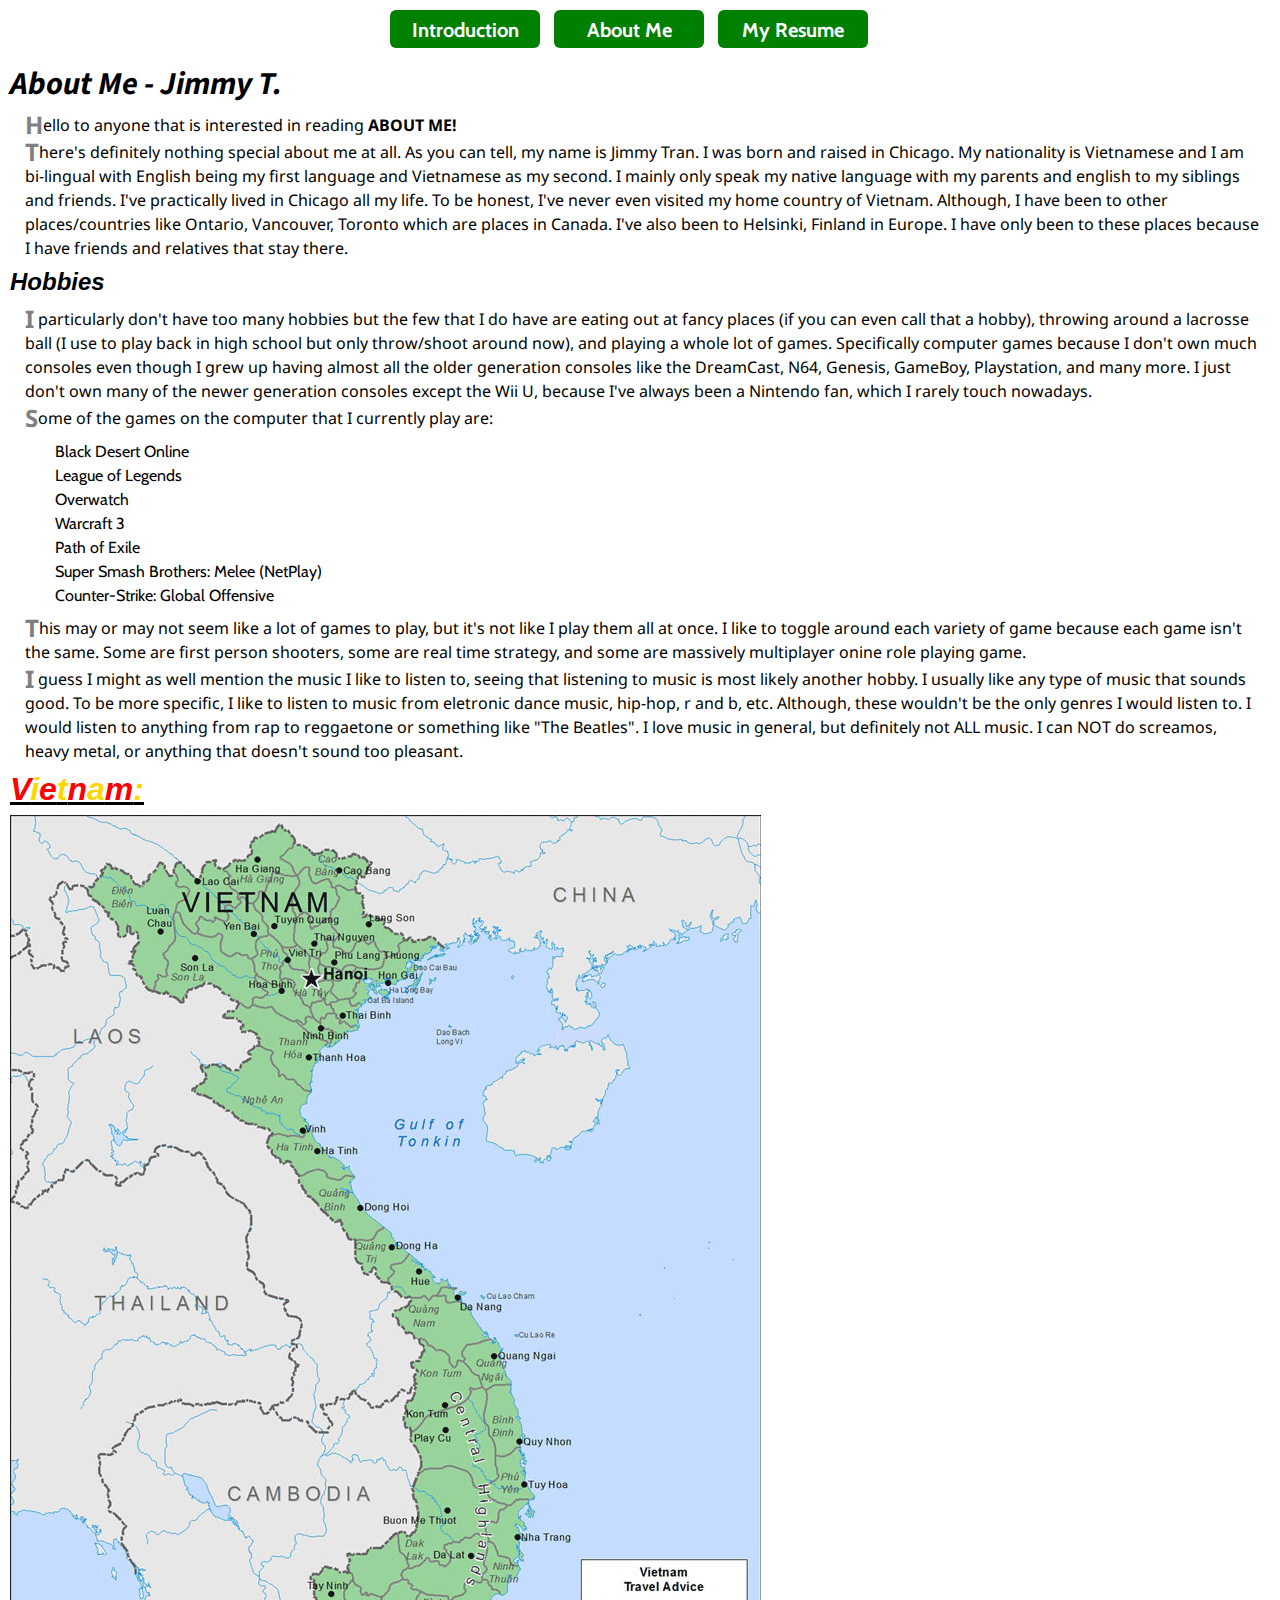
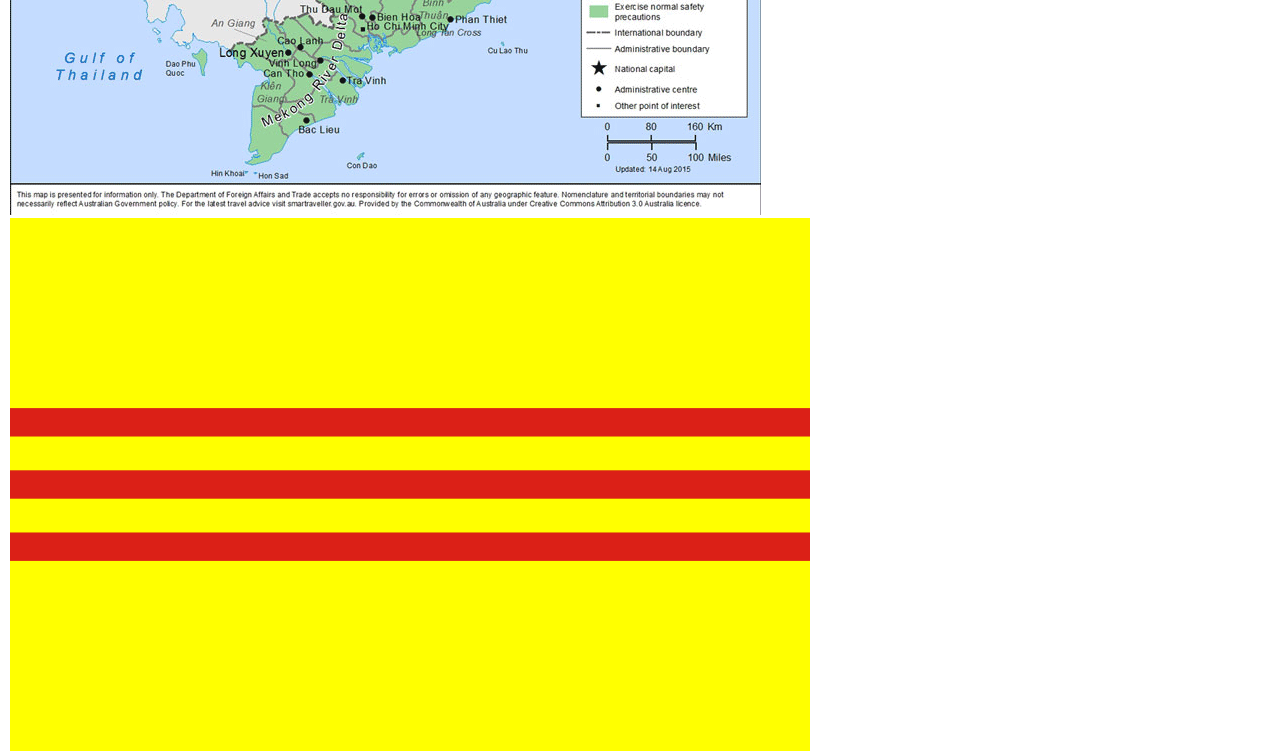
<file: itmd361_project3/aboutme.html>
<!DOCTYPE html>
<html lang="en">

  <head>
    <meta charset="utf-8">
    <title>ITMD-361 Project 3</title>
    <link rel="stylesheet" type="text/css" href="cssreset.css">
    <link rel="stylesheet" type="text/css" href="onestylepage.css">
    <link href="https://fonts.googleapis.com/css?family=Cabin" rel="stylesheet">
    <link href="https://fonts.googleapis.com/css?family=Noto+Sans" rel="stylesheet">
    <link href="https://fonts.googleapis.com/css?family=Source+Sans+Pro" rel="stylesheet">
  </head>

  <body id="page2">
    <nav id="navbar">
      <div id="navi">
        <ul>
          <li><a href="index.html">Introduction</a></li>
          <li><a href="aboutme.html">About Me</a></li>
          <li><a href="resume.html">My Resume</a></li>
        </ul>
      </div>
    </nav>
    <div id="font">
      <h1>About Me - Jimmy T.</h1>
    </div>
    <div id="a">
      <p><span class="firstchar">H</span>ello to anyone that is interested in reading <span class="fonttwo">ABOUT ME!</span></p>
      <p id="pmarg1"><span class="firstchar">T</span>here's definitely nothing special about me at 
         all. As you can tell, my name is Jimmy Tran. I was born and raised in Chicago. My nationality is 
         Vietnamese and I am bi-lingual with English being my first language and Vietnamese as my second. 
         I mainly only speak my native language with my parents and english to my siblings and friends. 
         I've practically lived in Chicago all my life. To be honest, I've never even visited my home 
         country of Vietnam. Although, I have been to other places/countries like Ontario, Vancouver, 
         Toronto which are places in Canada. I've also been to Helsinki, Finland in Europe. I have only 
         been to these places because I have friends and relatives that stay there.</p>
    </div>
    <h2><span class="fontone">Hobbies</span></h2>
    <div id="b">
      <p id="pmarg2"><span class="firstchar">I</span> particularly don't have too many hobbies 
         but the few that I do have are eating out at fancy places (if you can even call that a hobby), 
         throwing around a lacrosse ball (I use to play back in high school but only throw/shoot around now),
         and playing a whole lot of games. Specifically computer games because I don't own much consoles 
         even though I grew up having almost all the older generation consoles like the DreamCast, N64, 
         Genesis, GameBoy, Playstation, and many more. I just don't own many of the newer generation 
         consoles except the Wii U, because I've always been a Nintendo fan, which I rarely touch nowadays.</p>
      <p><span class="firstchar">S</span>ome of the games on the computer that I currently play are:</p> 
      <div id="gamelist">
        <ul>
          <li>Black Desert Online</li>
          <li>League of Legends</li>
          <li>Overwatch</li>
          <li>Warcraft 3</li>
          <li>Path of Exile</li>
          <li>Super Smash Brothers: Melee (NetPlay)</li>
          <li>Counter-Strike: Global Offensive</li>
        </ul> 
      </div>  
      <p id="pmarg3"><span class="firstchar">T</span>his may or may not seem like a lot of games to 
         play, but it's not like I play them all at once. I like to toggle around each variety of game 
         because each game isn't the same. Some are first person shooters, some are real time strategy, 
         and some are massively multiplayer onine role playing game.</p>
      <p id="pmarg4"><span class="firstchar">I</span> guess I might as well mention the music I like 
         to listen to, seeing that listening to music is 
         most likely another hobby. I usually like any type of music that sounds good. To be more specific, 
         I like to listen to music from eletronic dance music, hip-hop, r and b, etc. Although, these wouldn't 
         be the only genres I would listen to. I would listen to anything from rap to reggaetone or something 
         like "The Beatles". I love music in general, but definitely not ALL music. I can NOT do screamos, 
         heavy metal, or anything that doesn't sound too pleasant.</p>
    </div>
    <div id="text">   
      <h3><span class="colortwo">V</span><span class="colorone">i</span><span class="colortwo">e</span><span class="colorone">t</span><span class="colortwo">n</span><span class="colorone">a</span><span class="colortwo">m</span><span class="colorone">:</span></h3>
    </div>
    <div id="pics">
      <img src="pictures/vn.jpg" alt="Vietnam">
      <img src="pictures/vnflag.jpg" alt="Vietnam Flag">
    </div>
  </body>
  
</html>
</file>
<file: itmd361_lab5/CSSStyle.css>
body {
  background-image: url("images/interstellarbg.jpg");
  background-position: center;
  font-family: 'Source Sans Pro', sans-serif;
  text-align: center;
}

#title {
  font-style: italic;
  font-weight: bold;
  font-size: 35px;
  height: 50px;
  text-decoration: underline;
  color: white;
  margin-top: 50px;
}

table {
  position: relative;
  width: 100%;
  height: 120px;
}

th {
  font-weight: bold;
  font-style: italic;
  font-size: 25px;
  border-bottom: 1px solid gray;
  color: white;
}

th:hover {
  color: green;
}

tr {
  height: 30px;
}

td {
  font-size:15px;
  border-bottom: 1px solid gray;
  color: white;
}

.exp {
  vertical-align: 3px;
  font-size: smaller;
}

#list:hover {
  transform: scale(1.2);
}
</file>
<file: itmd361_project2/onestylepage.css>
nav#navbar ul {
	list-style-type: none;
	padding: 0;
	margin: 0;
}

nav#navbar ul li {
  margin: 5px 0px;
  float: left;
  margin-left: 10px;
}

nav#navbar ul li a {
	display: block;
	background-color: green;
	color: #fff;
	font-weight: bold;
	text-decoration: none;
	text-align: center;
	width: 100px;
	padding: 10px 0 8px 0;
	border-radius: 4px;
}

nav#navbar ul li a:hover {
	background-color: #ccc;
	color: #000;
}

/* index CSS */

#page1 h1 {
  font-size: 2em;
  font-weight: bold;
}

#page1 #a {
  margin-top: 30px;
  margin-bottom: 15px;
  font-weight: bold;
}

#page1 #b {
  margin-top: 5px;
  margin-bottom: 5px;
}

#page1 #c {
  margin-top: 20px;
}

#page1 #font {
  font-style: italic;
  font-weight: bold;
}

#page1 #fontone {
  font-style: italic;
  font-weight: bold;
  font-size: 1.5em;
  margin-top: 75px;
}

.color1 {
  color: red;
}

.color2 {
  color: orange;
}

.color3 {
  color: yellow;
}

.color4 {
  color: green;
}

.color5 {
  color: blue;
}

.color6 {
  color: purple;
}

.color7 {
  color: indigo;
}

.color8 {
  color: pink;
}

.color9 {
  color: teal;
}

.color10 {
  color: turquoise;
}

.color11 {
  color: gray;
}

#page1 {
  font-family: 'Ubuntu', sans-serif;
}

/* aboutme CSS */

.firstchar {
	color: gray;
	font-weight: bold;
	font-size: 1.5em;
	position: relative;
	top: 3px;
}

#gamelist {
  margin-left: 30px;
  margin-top: 10px;
  margin-bottom: 5px;
}

#page2 #text {
  font-weight: bold;
  font-size: 2em;
  font-style: italic;
  text-decoration: underline;
}

.colorone {
  color: gold;
}

.colortwo {
  color: red;
}

#page2 #font {
  font-style: italic;
  font-weight: bold;
  font-size: 2em;
  margin-top: 20px;
}

#page2 .fontone {
  font-weight: bold;
  font-size: 1.5em;
  font-style: italic;
}

#page2 .fonttwo {
  font-weight: bold;
}

#page2 h1, h2, h3 {
  font-family: 'Source Sans Pro', sans-serif;
  margin-top: 10px;
  margin-bottom: 10px;
}
      
#page2 p {
  font-family: 'Noto Sans', sans-serif;
}  

#page2 ul {  
  font-family: 'Cabin', sans-serif;
}

#page2 #fixedbox {
	width: 100px;
	height: 145px;
	position: fixed;
	bottom: 20px;
	right: 40px;
}

#page2 #a {
  margin-left: 20px;
  line-height: 150%;
}

#page2 #b {
  margin-left: 20px;
  line-height: 150%;
}

/* resume CSS */

#page3 .text {
  text-decoration: underline;
  font-weight: bold;
  font-size: 1.2em;
}

#page3 .textone {
  font-weight: bold;
  font-style: italic;
  text-decoration: underline;
}

#page3 .texttwo {
  text-decoration: underline;
}

#page3 #font {
  font-style: italic;
  font-weight: bold;
  font-size: 2.2em;
  margin-top: 20px;
}

#page3 #fontone {
  font-weight: bold;
  font-size: 1.2em;
}

#page3 #fonttwo {
  font-style: italic;
  font-weight: bold;
  line-height: 125%;
}

#page3 h1, h2, h3 {
  font-family: 'Open Sans', sans-serif;
  font-style: italic;
}

#page3 p, ul {
  font-family: 'Roboto Condensed', sans-serif;
}

#page3 {
  text-align: center;
}

#page3 #a, #b, #c, #d, #e {
  margin-top: 5px;
  margin-bottom: 5px;
  line-height: 125%;
}

#page3 #f, #g, #h {
  line-height: 125%;
}

#page3 #fixedbox {
	width: 100px;
	height: 145px;
	position: fixed;
	top: 20px;
	right: 40px;
}
</file>
<file: itmd361_project3/onestylepage.css>
nav#navbar ul {
	list-style-type: none;
	margin: 0;
	padding: 0;
	overflow: hidden;
}

nav#navbar ul li {
  display: inline;
  margin: 10px 10px 0 0;
}

nav#navbar ul li a {
	display: inline-block;
  text-align: center;
	font-size: 20px;
	color: white;
	text-decoration: none;
	font-weight: bold;
  background-color: green;
  width: 150px;
  padding: 10px 0 8px 0;
  border-radius: 6px;
  margin-top: 10px;
}

nav#navbar ul li a:hover {
	background-color: #ccc;
	color: white;
}

#navi {
  width: 500px;
  margin: 0 auto;
}

/* index CSS */

#map{
  height: 400px;
  width: 700px;
  background-color: grey;
  margin: 0 auto 0 auto;
}

#page1 h1 {
  font-size: 2em;
  font-weight: bold;
}

#page1 #a {
  margin-top: 10px;
  margin-bottom: 15px;
  font-weight: bold;
}

#page1 #b {
  margin-top: 5px;
  margin-bottom: 5px;
}

#page1 #c {
  margin-top: 20px;
}

#page1 #d {
  margin-top: 20px;
}

#page1 #font {
  font-style: italic;
  font-weight: bold;
}

#page1 #fontone {
  font-style: italic;
  font-weight: bold;
  font-size: 1.5em;
  margin-top: 25px;
}

.color1 {
  color: red;
}

.color2 {
  color: orange;
}

.color3 {
  color: yellow;
}

.color4 {
  color: green;
}

.color5 {
  color: blue;
}

.color6 {
  color: purple;
}

.color7 {
  color: indigo;
}

.color8 {
  color: pink;
}

.color9 {
  color: teal;
}

.color10 {
  color: turquoise;
}

.color11 {
  color: gray;
}

#page1 {
  font-family: 'Ubuntu', sans-serif;
  text-align: center;
}

/* aboutme CSS */

.firstchar {
  color: gray;
  font-weight: bold;
  font-size: 1.5em;
  position: relative;
  top: 3px;
}

#gamelist {
  margin-left: 30px;
  margin-top: 10px;
  margin-bottom: 5px;
}

#page2 #text {
  font-weight: bold;
  font-size: 2em;
  font-style: italic;
  text-decoration: underline;
  margin-left: 10px;
}

.colorone {
  color: gold;
}

.colortwo {
  color: red;
}

#page2 #font {
  font-style: italic;
  font-weight: bold;
  font-size: 2em;
  margin-top: 20px;
  margin-left: 10px;
}

#page2 .fontone {
  font-weight: bold;
  font-size: 1.5em;
  font-style: italic;
  margin-left: 10px;
}

#page2 .fonttwo {
  font-weight: bold;
}

#page2 h1, h2, h3 {
  font-family: 'Source Sans Pro', sans-serif;
  margin-top: 10px;
  margin-bottom: 10px;
}
      
#page2 p {
  font-family: 'Noto Sans', sans-serif;
}  

#page2 ul {  
  font-family: 'Cabin', sans-serif;
}

#page2 #a {
  margin-left: 25px;
  line-height: 150%;
}

#page2 #b {
  margin-left: 25px;
  line-height: 150%;
}

#page2 #pmarg1, #pmarg2, #pmarg3, #pmarg4 {
  margin-right: 20px;
}

#page2 #pics {
  margin-left: 10px;
  margin-right: 10px;
}

/* resume CSS */

#page3 .text {
  text-decoration: underline;
  font-weight: bold;
  font-size: 1.2em;
}

#page3 .textone {
  font-weight: bold;
  font-style: italic;
  text-decoration: underline;
}

#page3 .texttwo {
  text-decoration: underline;
}

#page3 #font {
  font-style: italic;
  font-weight: bold;
  font-size: 2.2em;
  margin-top: 20px;
}

#page3 #fontone {
  font-weight: bold;
  font-size: 1.2em;
}

#page3 #fonttwo {
  font-style: italic;
  font-weight: bold;
  line-height: 125%;
}

#page3 h1, h2, h3 {
  font-family: 'Open Sans', sans-serif;
  font-style: italic;
}

#page3 p, ul {
  font-family: 'Roboto Condensed', sans-serif;
}

#page3 {
  text-align: center;
}

#page3 #a, #b, #c, #d, #e {
  margin-top: 5px;
  margin-bottom: 5px;
  line-height: 125%;
}

#page3 #f, #g, #h {
  line-height: 125%;
}
</file>
<file: itmd361_lab5/CSSReset.css>
/* CSS reset */
/* http://meyerweb.com/eric/tools/css/reset/ 
   v2.0 | 20110126
   License: none (public domain)
*/

html, body, div, span, applet, object, iframe,
h1, h2, h3, h4, h5, h6, p, blockquote, pre,
a, abbr, acronym, address, big, cite, code,
del, dfn, em, img, ins, kbd, q, s, samp,
small, strike, strong, sub, sup, tt, var,
b, u, i, center,
dl, dt, dd, ol, ul, li,
fieldset, form, label, legend,
table, caption, tbody, tfoot, thead, tr, th, td,
article, aside, canvas, details, embed, 
figure, figcaption, footer, header, hgroup, 
menu, nav, output, ruby, section, summary,
time, mark, audio, video {
	margin: 0;
	padding: 0;
	border: 0;
	font-size: 100%;
	font: inherit;
	vertical-align: baseline;
}

/* HTML5 display-role reset for older browsers */

article, aside, details, figcaption, figure, 
footer, header, hgroup, menu, nav, section {
	display: block;
}
body {
	line-height: 1;
}
ol, ul {
	list-style: none;
}
blockquote, q {
	quotes: none;
}
blockquote:before, blockquote:after,
q:before, q:after {
	content: '';
	content: none;
}
table {
	border-collapse: collapse;
	border-spacing: 0;
}
</file>
<file: itmd361_project2/cssreset.css>
/* CSS reset */
/* http://meyerweb.com/eric/tools/css/reset/ 
   v2.0 | 20110126
   License: none (public domain)
*/

html, body, div, span, applet, object, iframe,
h1, h2, h3, h4, h5, h6, p, blockquote, pre,
a, abbr, acronym, address, big, cite, code,
del, dfn, em, img, ins, kbd, q, s, samp,
small, strike, strong, sub, sup, tt, var,
b, u, i, center,
dl, dt, dd, ol, ul, li,
fieldset, form, label, legend,
table, caption, tbody, tfoot, thead, tr, th, td,
article, aside, canvas, details, embed, 
figure, figcaption, footer, header, hgroup, 
menu, nav, output, ruby, section, summary,
time, mark, audio, video {
	margin: 0;
	padding: 0;
	border: 0;
	font-size: 100%;
	font: inherit;
	vertical-align: baseline;
}

/* HTML5 display-role reset for older browsers */

article, aside, details, figcaption, figure, 
footer, header, hgroup, menu, nav, section {
	display: block;
}
body {
	line-height: 1;
}
ol, ul {
	list-style: none;
}
blockquote, q {
	quotes: none;
}
blockquote:before, blockquote:after,
q:before, q:after {
	content: '';
	content: none;
}
table {
	border-collapse: collapse;
	border-spacing: 0;
}
</file>
<file: itmd361_project3/cssreset.css>
/* CSS reset */
/* http://meyerweb.com/eric/tools/css/reset/ 
   v2.0 | 20110126
   License: none (public domain)
*/

html, body, div, span, applet, object, iframe,
h1, h2, h3, h4, h5, h6, p, blockquote, pre,
a, abbr, acronym, address, big, cite, code,
del, dfn, em, img, ins, kbd, q, s, samp,
small, strike, strong, sub, sup, tt, var,
b, u, i, center,
dl, dt, dd, ol, ul, li,
fieldset, form, label, legend,
table, caption, tbody, tfoot, thead, tr, th, td,
article, aside, canvas, details, embed, 
figure, figcaption, footer, header, hgroup, 
menu, nav, output, ruby, section, summary,
time, mark, audio, video {
  margin: 0;
  padding: 0;
  border: 0;
  font-size: 100%;
  font: inherit;
  vertical-align: baseline;
}

/* HTML5 display-role reset for older browsers */

article, aside, details, figcaption, figure, 
footer, header, hgroup, menu, nav, section {
  display: block;
}
body {
  line-height: 1;
}
ol, ul {
  list-style: none;
}
blockquote, q {
  quotes: none;
}
blockquote:before, blockquote:after,
q:before, q:after {
  content: '';
  content: none;
}
table {
  border-collapse: collapse;
  border-spacing: 0;
}
</file>
